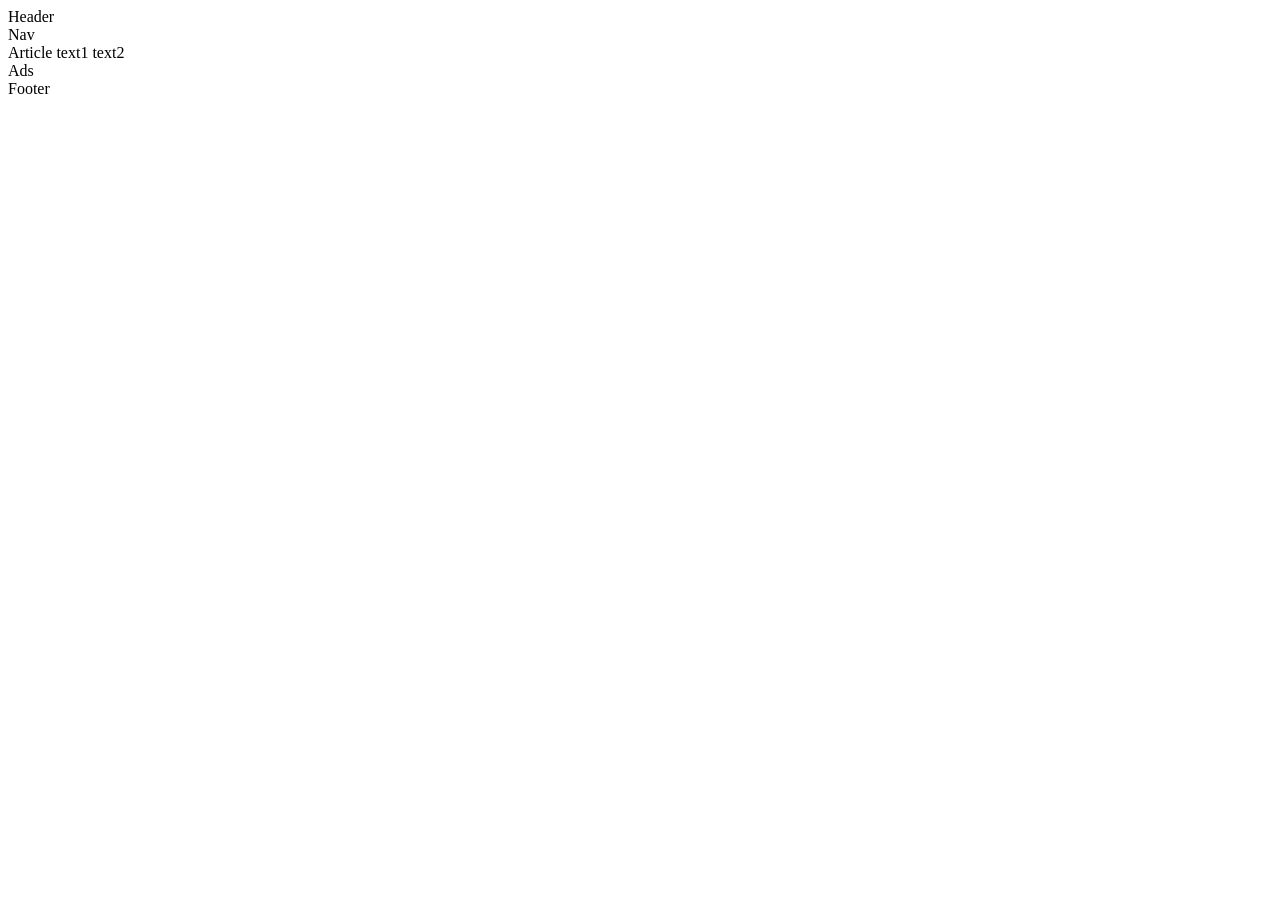
<file: CS100/Intermediate_HTML_CSS/index.html>
<html>

<head>
    <title>Web Layout Exercise</title>
</head>

<body>
    <header>Header</header>
    <nav>Nav</nav>
    <article>Article <span>text1</span> 
        <span>text2</span></article>
    <div>Ads</div>
    <footer>Footer</footer>
</body>

</html>
</file>
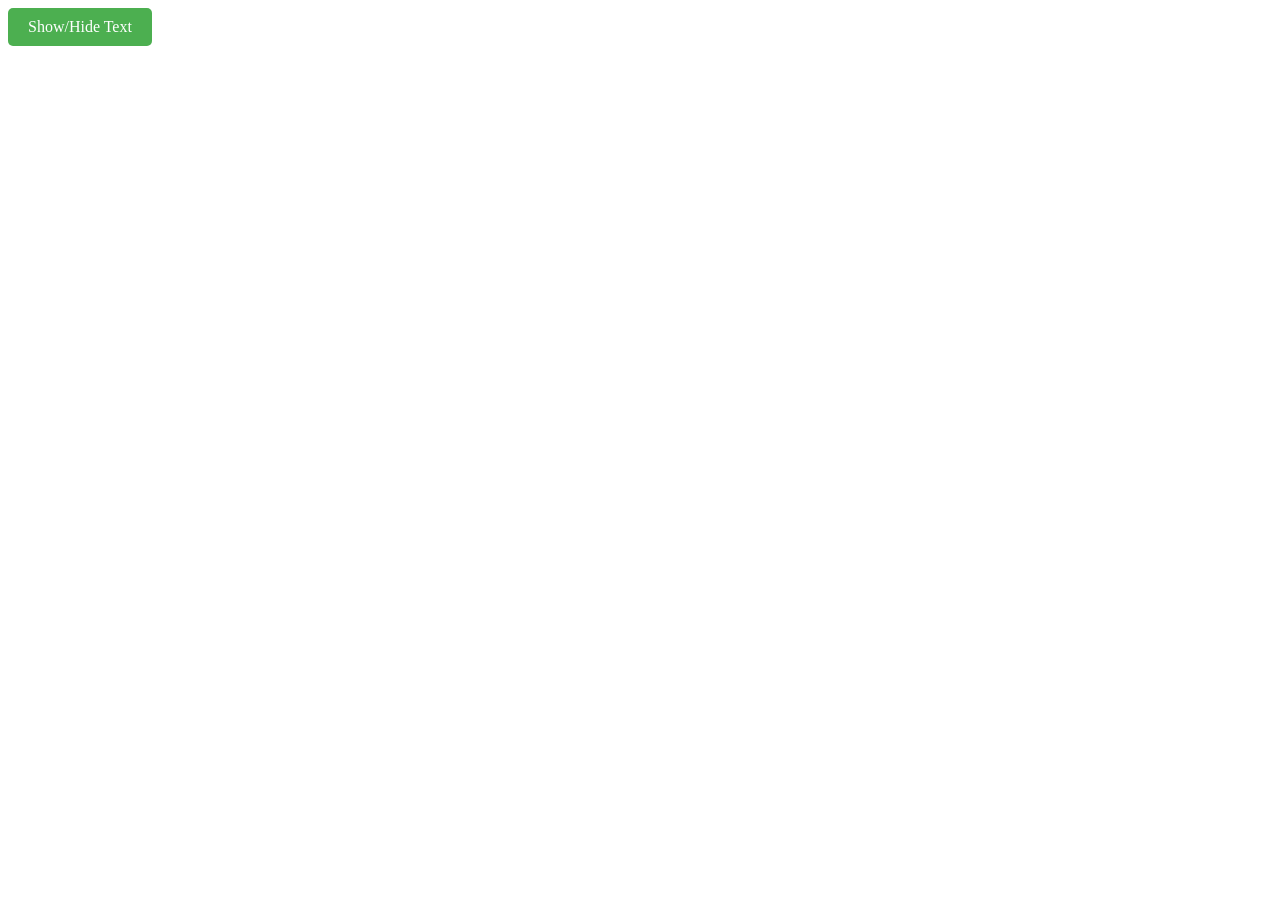
<file: tt/ttt.html>
<!DOCTYPE html>
<html lang="en">
<head>
    <meta charset="UTF-8">
    <meta name="viewport" content="width=device-width, initial-scale=1.0">
    <title>Show/Hide Text with CSS</title>
    <style>
        /* ซ่อน checkbox */
        input[type="checkbox"] {
            display: none;
        }

        /* สไตล์ปุ่ม */
        label {
            display: inline-block;
            background-color: #4CAF50;
            color: white;
            padding: 10px 20px;
            cursor: pointer;
            border-radius: 5px;
        }

        /* ซ่อนข้อความที่ต้องการ */
        .content {
            display: none;
            margin-top: 10px;
        }

        /* เมื่อ checkbox ถูกคลิก ให้แสดงข้อความ */
        input[type="checkbox"]:checked + label + .content {
            display: block;
        }
    </style>
</head>
<body>

    <input type="checkbox" id="toggle">
    <label for="toggle">Show/Hide Text</label>

    <div class="content">
        <p>นี่คือข้อความที่ถูกซ่อนอยู่ เมื่อคลิกปุ่มจะแสดงข้อความนี้ออกมา!</p>
    </div>

</body>
</html>
</file>
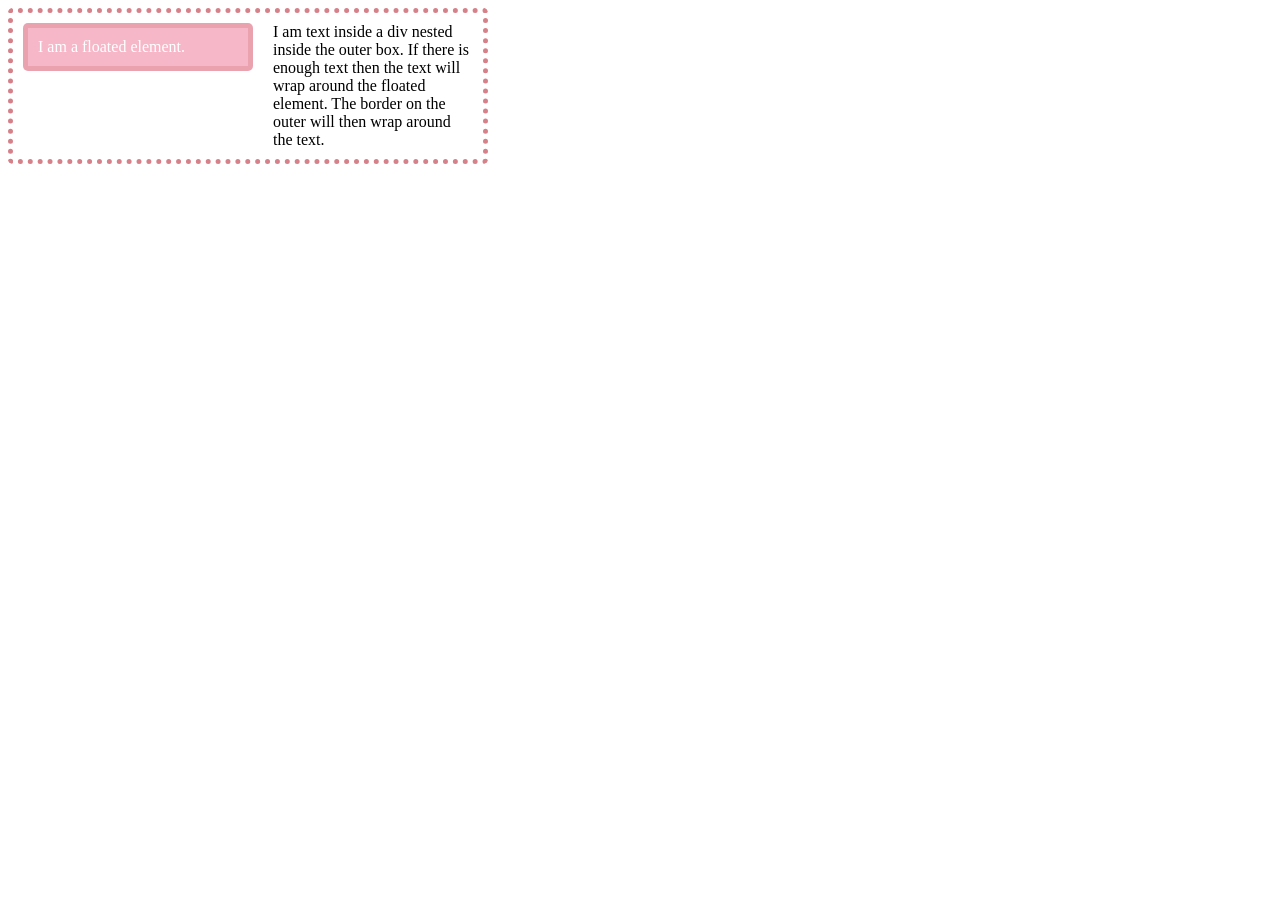
<file: CS100/Intermediate_HTML_CSS/bfc.html>
<html lang="en">

<head>
    <title>Document</title>
    <link rel="stylesheet" href="bfcstyle.css">
</head>

<body>
    <div class="outer">
        <div class="float">I am a floated element.</div>
        <div class="text"> I am text inside a div nested inside the outer box. If there is enough text then the text will wrap around the floated element. The border on the outer will then wrap around the text.</div>
    </div>
</body>

</html>
</file>
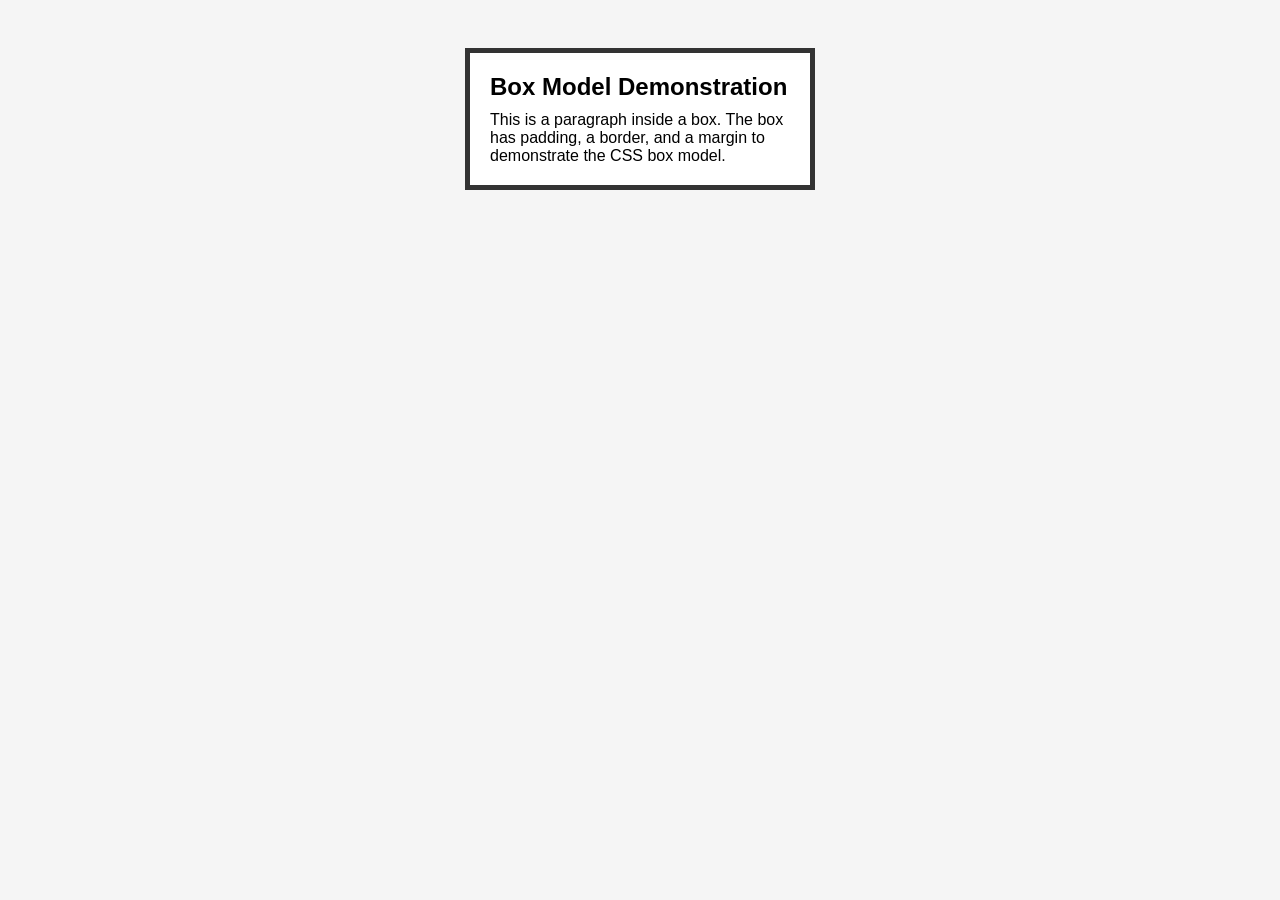
<file: CS100/Intermediate_HTML_CSS/boxModel.html>
<html lang="en">
<head>
    <title>Box Model Example</title>
    <link rel="stylesheet" href="boxstyle.css"> <!-- Assume styles are in styles.css -->
</head>
<body>
    <div class="box">
        <h2>Box Model Demonstration</h2>
        <p>This is a paragraph inside a box. The box has padding, a border, and a margin to demonstrate the CSS box model.</p>
    </div>
</body>
</html>
</file>
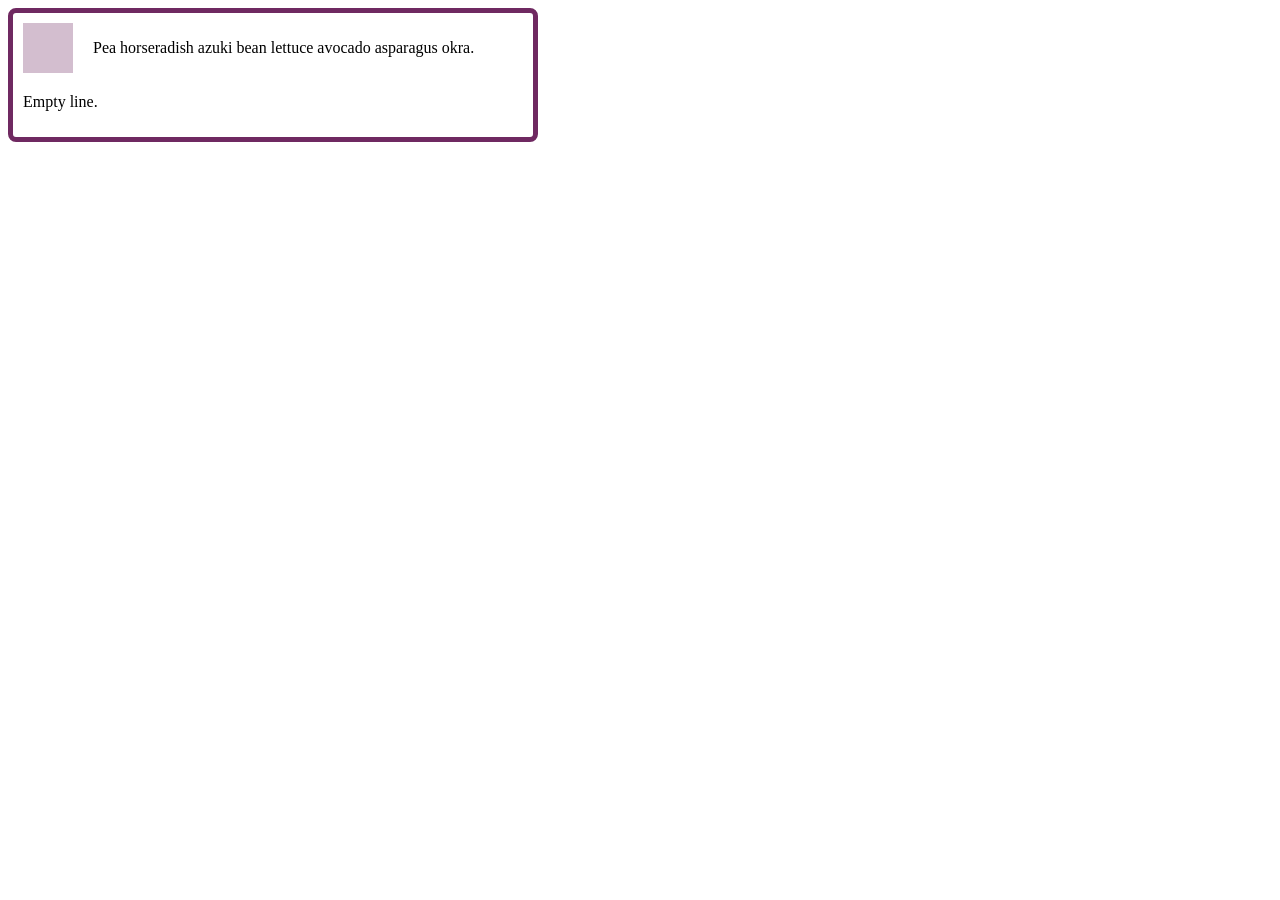
<file: CS100/Intermediate_HTML_CSS/clear.html>
<html lang="en">
<head>
    <title>Document</title>
    <link rel="stylesheet" href="clearstyle.css">
</head>
<body>
    <div class="container">
        <div class="item"></div>
        <p>Pea horseradish azuki bean lettuce avocado asparagus okra.</p>
        <p id="after">Empty line.</p>
    </div>    
</body>
</html>
</file>
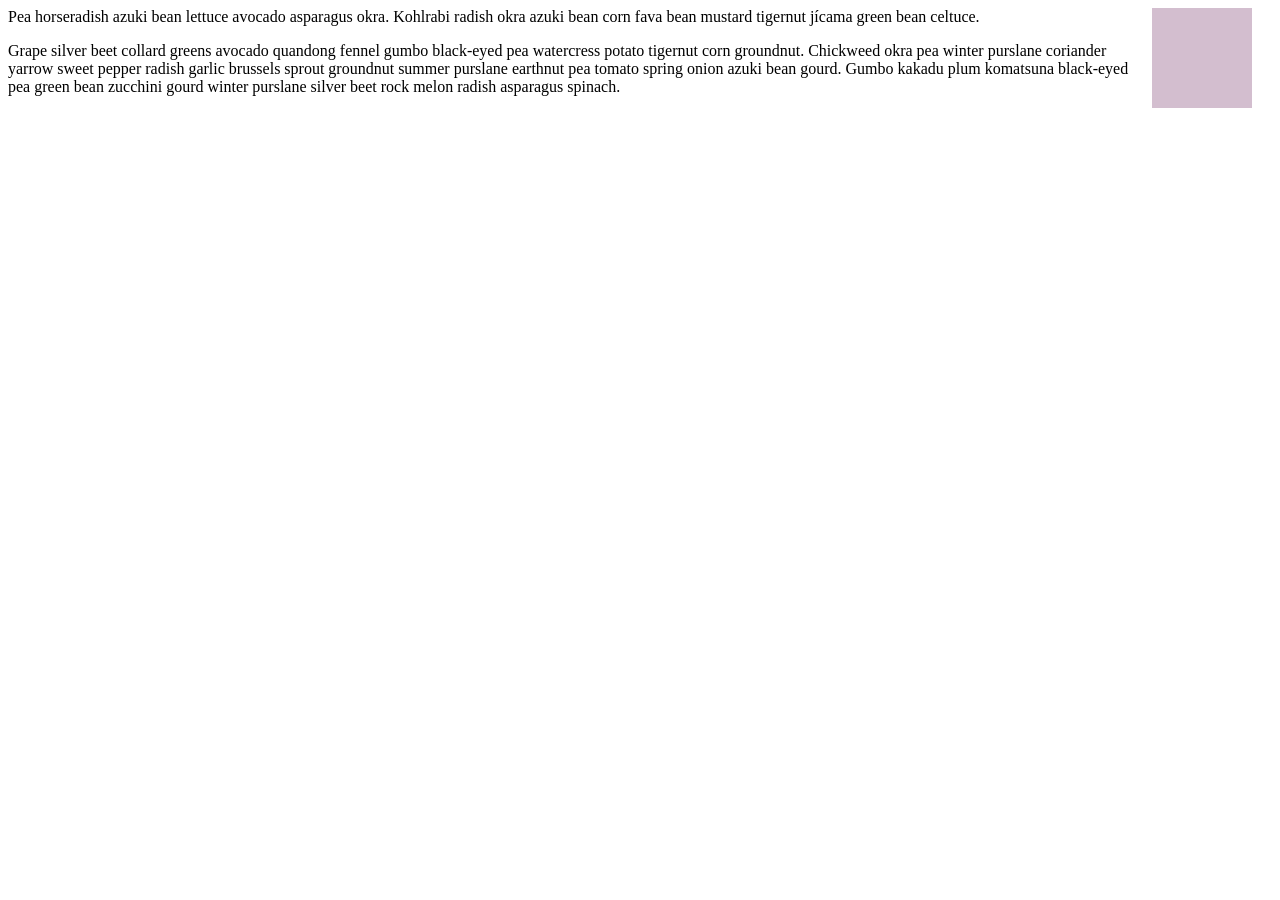
<file: CS100/Intermediate_HTML_CSS/float.html>
<html>

<head>
    <link rel="stylesheet" href="stylefloat.css">
</head>

<body>
    <div class="container">
        <div class="item"></div>
        <p>Pea horseradish azuki bean lettuce avocado asparagus okra. Kohlrabi radish okra azuki bean corn fava bean
            mustard tigernut jícama green bean celtuce. </p>
        <p>Grape silver beet collard greens avocado quandong fennel gumbo black-eyed pea watercress potato tigernut corn
            groundnut. Chickweed okra pea winter purslane coriander yarrow sweet pepper radish garlic brussels sprout
            groundnut summer purslane earthnut pea tomato spring onion azuki bean gourd. Gumbo kakadu plum komatsuna
            black-eyed pea green bean zucchini gourd winter purslane silver beet rock melon radish asparagus spinach.
        </p>
    </div>
</body>

</html>
</file>
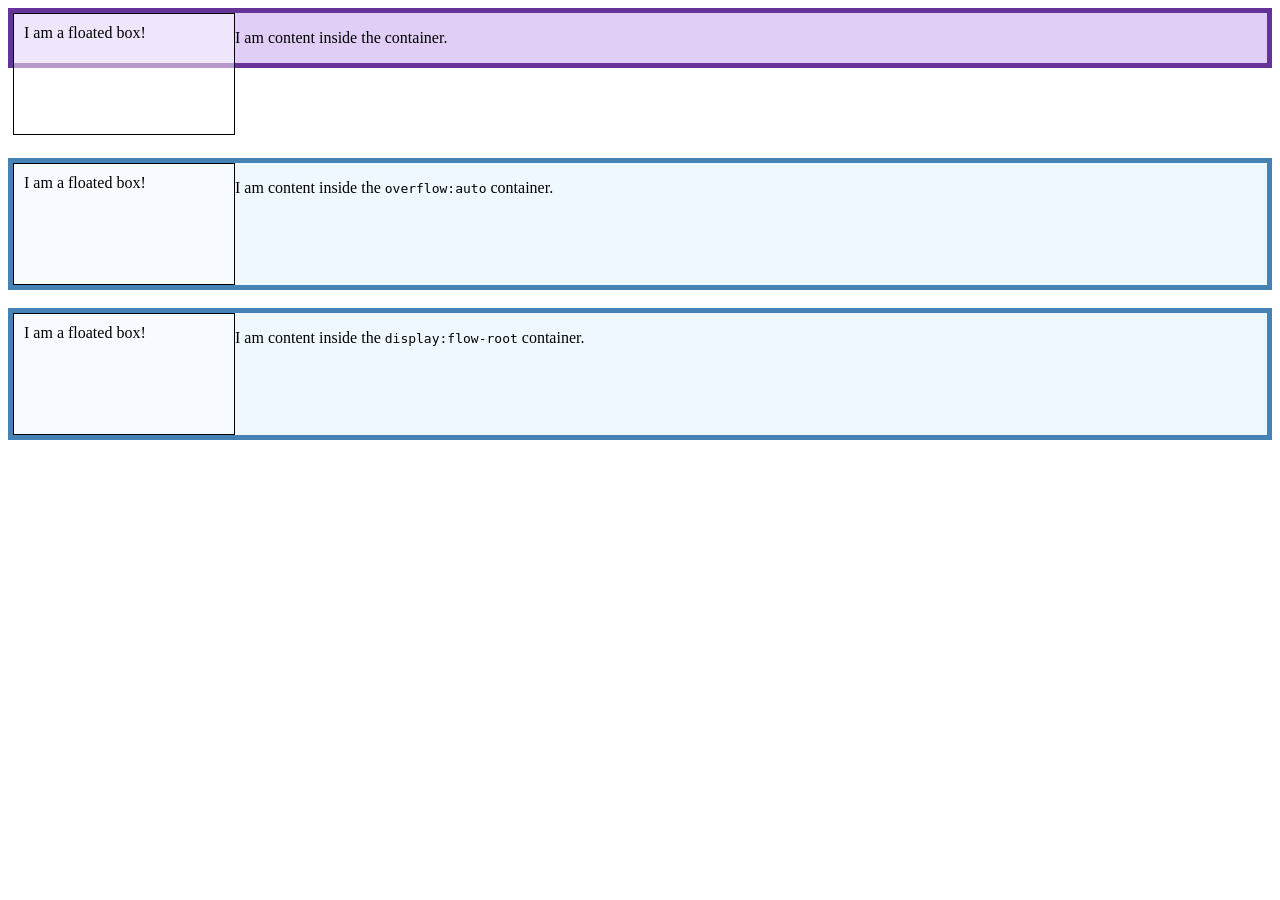
<file: CS100/Intermediate_HTML_CSS/overflow.html>
<html lang="en">
<head>
    <title>Document</title>
<link rel="stylesheet" href="ofstyle.css">
</head>
<body>
    <section>
        <div class="box">
          <div class="float">I am a floated box!</div>
          <p>I am content inside the container.</p>
        </div>
      </section>
      <section>
        <div class="box" style="overflow:auto">
          <div class="float">I am a floated box!</div>
          <p>I am content inside the <code>overflow:auto</code> container.</p>
        </div>
      </section>
      <section>
        <div class="box" style="display:flow-root">
          <div class="float">I am a floated box!</div>
          <p>I am content inside the <code>display:flow-root</code> container.</p>
        </div>
      </section>    
</body>
</html>
</file>
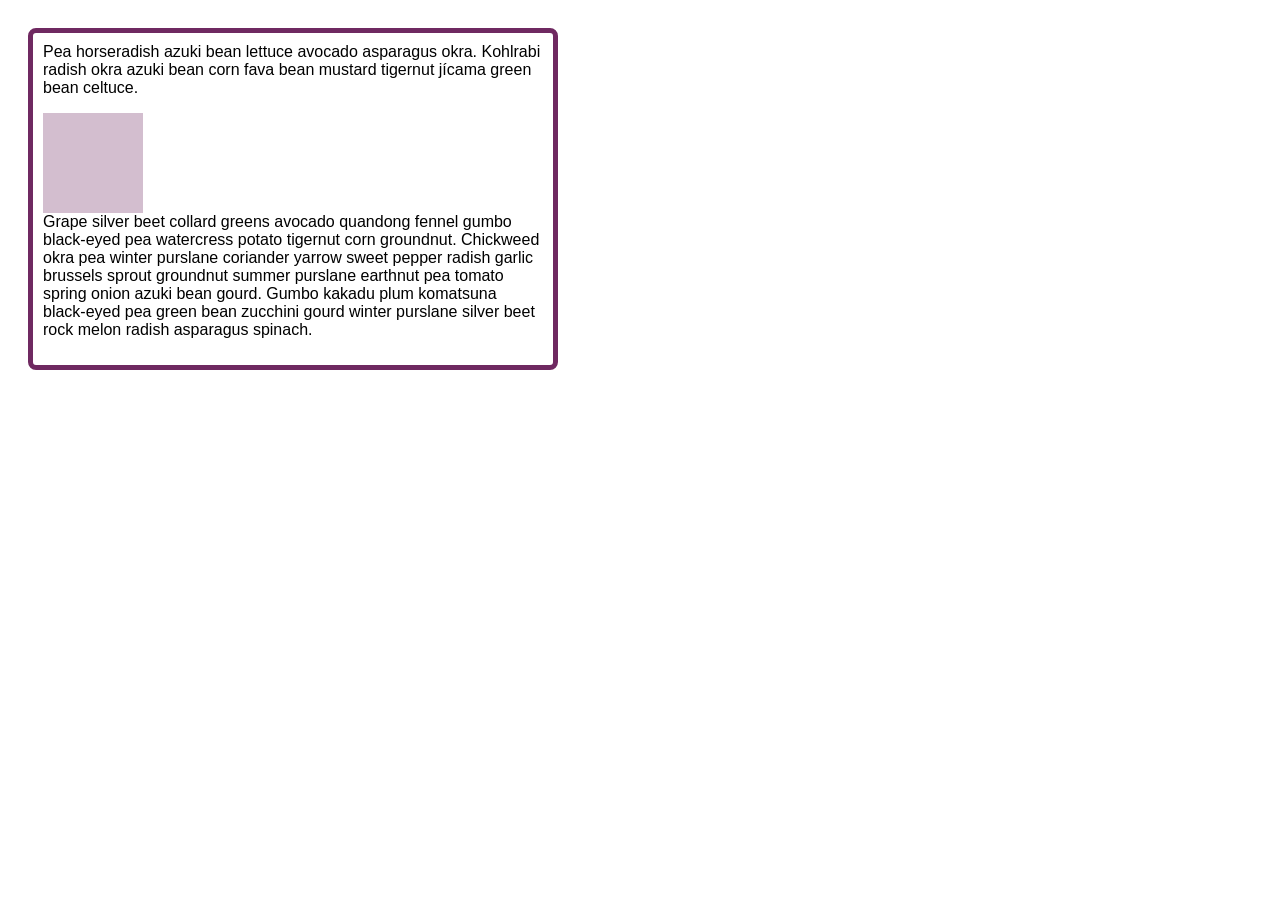
<file: CS100/Intermediate_HTML_CSS/position.html>
<!DOCTYPE html>
<html lang="en">

<head>
     <title>Document</title>
     <link rel="stylesheet" href="posstyle.css">
</head>

<body>

    <div class="container">

        <p>Pea horseradish azuki bean lettuce avocado asparagus okra. Kohlrabi radish okra azuki bean corn fava bean
            mustard tigernut jícama green bean celtuce. </p>

        <div class="item"></div>
        <p>Grape silver beet collard greens avocado quandong fennel gumbo black-eyed pea watercress potato tigernut corn
            groundnut. Chickweed okra pea winter purslane coriander yarrow sweet pepper radish garlic brussels sprout
            groundnut summer purslane earthnut pea tomato spring onion azuki bean gourd. Gumbo kakadu plum komatsuna
            black-eyed pea green bean zucchini gourd winter purslane silver beet rock melon radish asparagus spinach.
        </p>
    </div>
</body>

</html>
</file>
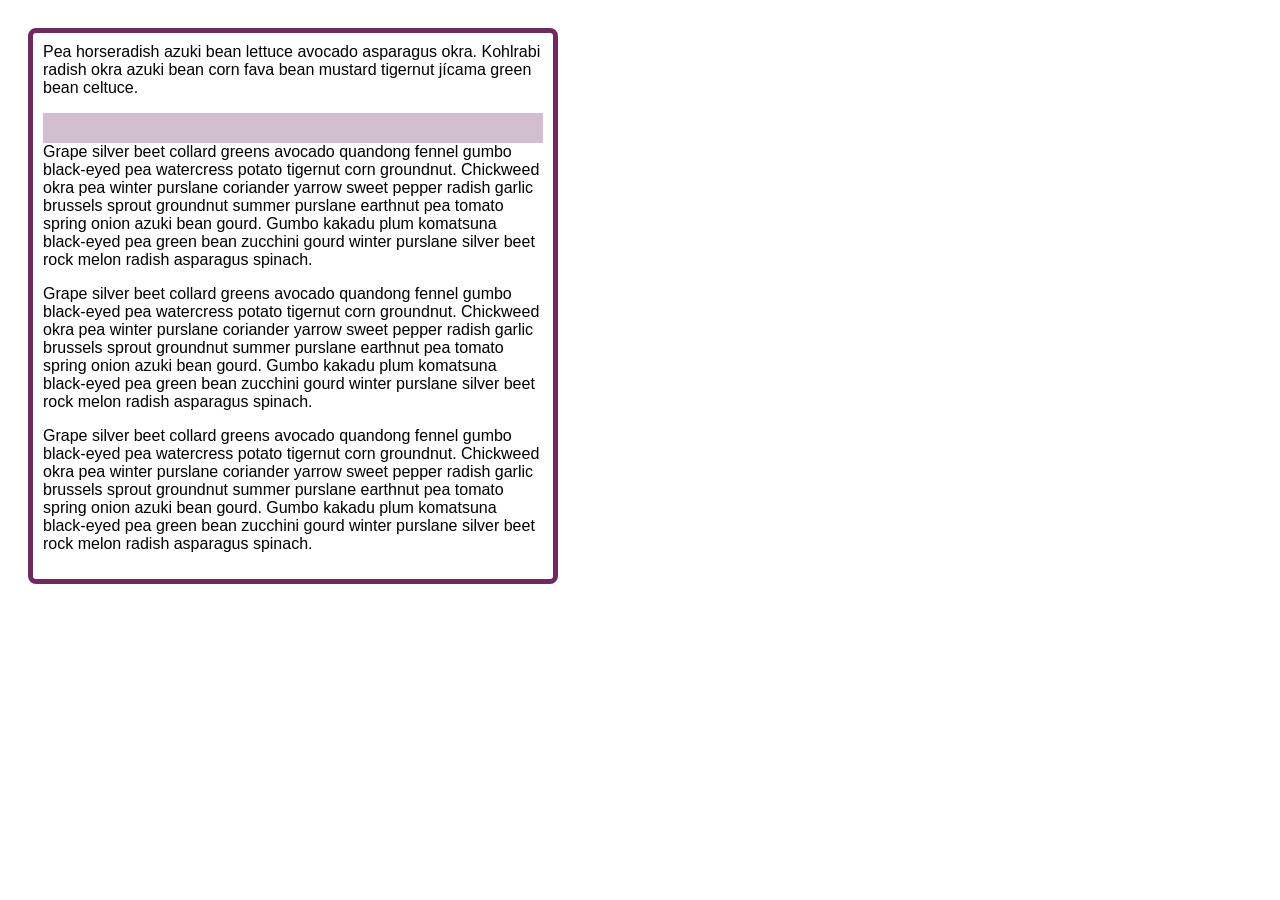
<file: CS100/Intermediate_HTML_CSS/sticky.html>
<!DOCTYPE html>
<html lang="en">

<head>
    <title>Document</title>
<link rel="stylesheet" href="stickystyle.css">
</head>

<body>
    <div class="container">

        <p>Pea horseradish azuki bean lettuce avocado asparagus okra. Kohlrabi radish okra azuki bean corn fava bean
            mustard tigernut jícama green bean celtuce. </p>

        <div class="item"></div>
        <p>Grape silver beet collard greens avocado quandong fennel gumbo black-eyed pea watercress potato tigernut corn
            groundnut. Chickweed okra pea winter purslane coriander yarrow sweet pepper radish garlic brussels sprout
            groundnut summer purslane earthnut pea tomato spring onion azuki bean gourd. Gumbo kakadu plum komatsuna
            black-eyed pea green bean zucchini gourd winter purslane silver beet rock melon radish asparagus spinach.
        </p>

        <p>Grape silver beet collard greens avocado quandong fennel gumbo black-eyed pea watercress potato tigernut corn
            groundnut. Chickweed okra pea winter purslane coriander yarrow sweet pepper radish garlic brussels sprout
            groundnut summer purslane earthnut pea tomato spring onion azuki bean gourd. Gumbo kakadu plum komatsuna
            black-eyed pea green bean zucchini gourd winter purslane silver beet rock melon radish asparagus spinach.
        </p>

        <p>Grape silver beet collard greens avocado quandong fennel gumbo black-eyed pea watercress potato tigernut corn
            groundnut. Chickweed okra pea winter purslane coriander yarrow sweet pepper radish garlic brussels sprout
            groundnut summer purslane earthnut pea tomato spring onion azuki bean gourd. Gumbo kakadu plum komatsuna
            black-eyed pea green bean zucchini gourd winter purslane silver beet rock melon radish asparagus spinach.
        </p>
    </div>
</body>

</html>
</file>
<file: CS100/Intermediate_HTML_CSS/bfcstyle.css>
.outer {
    border: 5px dotted rgb(214,129,137);
    border-radius: 5px;
    width: 450px;
    padding: 10px;
    margin-bottom: 40px;
    overflow: auto;
  }

  .float {
    padding: 10px;
    border: 5px solid rgba(214,129,137,.4);
    border-radius: 5px;
    background-color: rgba(233,78,119,.4);
    color: #fff;
    float: left;
    width: 200px;
    margin: 0 20px 0 0;
  }

  .text {
    overflow: auto;
  }
</file>
<file: CS100/Intermediate_HTML_CSS/boxstyle.css>
body {
    font-family: Arial, sans-serif;
    background-color: #f5f5f5;
    padding: 20px;
}

.box {
    width: 300px; /* Content width */
    padding: 20px; /* Space between content and border */
    border: 5px solid #333; /* Border around the box */
    margin: 20px auto; /* Space outside the border, centered horizontally */
    background-color: #ffffff; /* Background color of the box */
    box-sizing: content-box; /* Default box-sizing */
}

h2 {
    margin: 0 0 10px 0; /* Margin for the heading */
}

p {
    margin: 0; /* No margin around the paragraph */
}
</file>
<file: CS100/Intermediate_HTML_CSS/clearstyle.css>
.container {
    width: 500px;
    border: 5px solid rgb(111,41,97);
    border-radius: .5em;
    padding: 10px;
  }
  
  .item {
    width: 50px;
    height: 50px;
    float: left;
    margin: 0 20px 20px 0;
    background-color: rgba(111,41,97,.3);
  }

  #after {
    content: "";
    display: table;
    clear: both;
  }
</file>
<file: CS100/Intermediate_HTML_CSS/stylefloat.css>
.item {
    width: 100px;
    height: 100px;
    float: right;
    margin: 0 20px 20px 0;
    background-color: rgba(111,41,97,.3);
  }
</file>
<file: CS100/Intermediate_HTML_CSS/ofstyle.css>
section {
    height: 150px;
  }
  .box {
    background-color: rgb(224 206 247);
    border: 5px solid rebeccapurple;
  }
  .box[style] {
    background-color: aliceblue;
    border: 5px solid steelblue;
  }
  .float {
    float: left;
    width: 200px;
    height: 100px;
    background-color: rgb(255 255 255 / 50%);
    border: 1px solid black;
    padding: 10px;
  }
</file>
<file: CS100/Intermediate_HTML_CSS/posstyle.css>
body {
    padding: 20px;
    font: 1em Helvetica Neue, Helvetica, Arial, sans-serif;
  }
  
  p {
    margin: 0 0 1em 0;
  }
  
  .container {
    width: 500px;
    border: 5px solid rgb(111,41,97);
    border-radius: .5em;
    padding: 10px;
  }
  
  .item {
    width: 100px;
    height: 100px;
    background-color: rgba(111,41,97,.3);
  }
</file>
<file: CS100/Intermediate_HTML_CSS/stickystyle.css>
body {
    padding: 20px;
    font: 1em Helvetica Neue, Helvetica, Arial, sans-serif;
  }
  
  p {
    margin: 0 0 1em 0;
  }
  
  .container {
    width: 500px;
    border: 5px solid rgb(111,41,97);
    border-radius: .5em;
    padding: 10px;
    position: relative;
  }
  
  .item {
    width: 100px;
    height: 30px;
    background-color: rgba(111,41,97,.3);
    position: sticky;
    top: 0px;
    width: 100%;
  }
</file>
